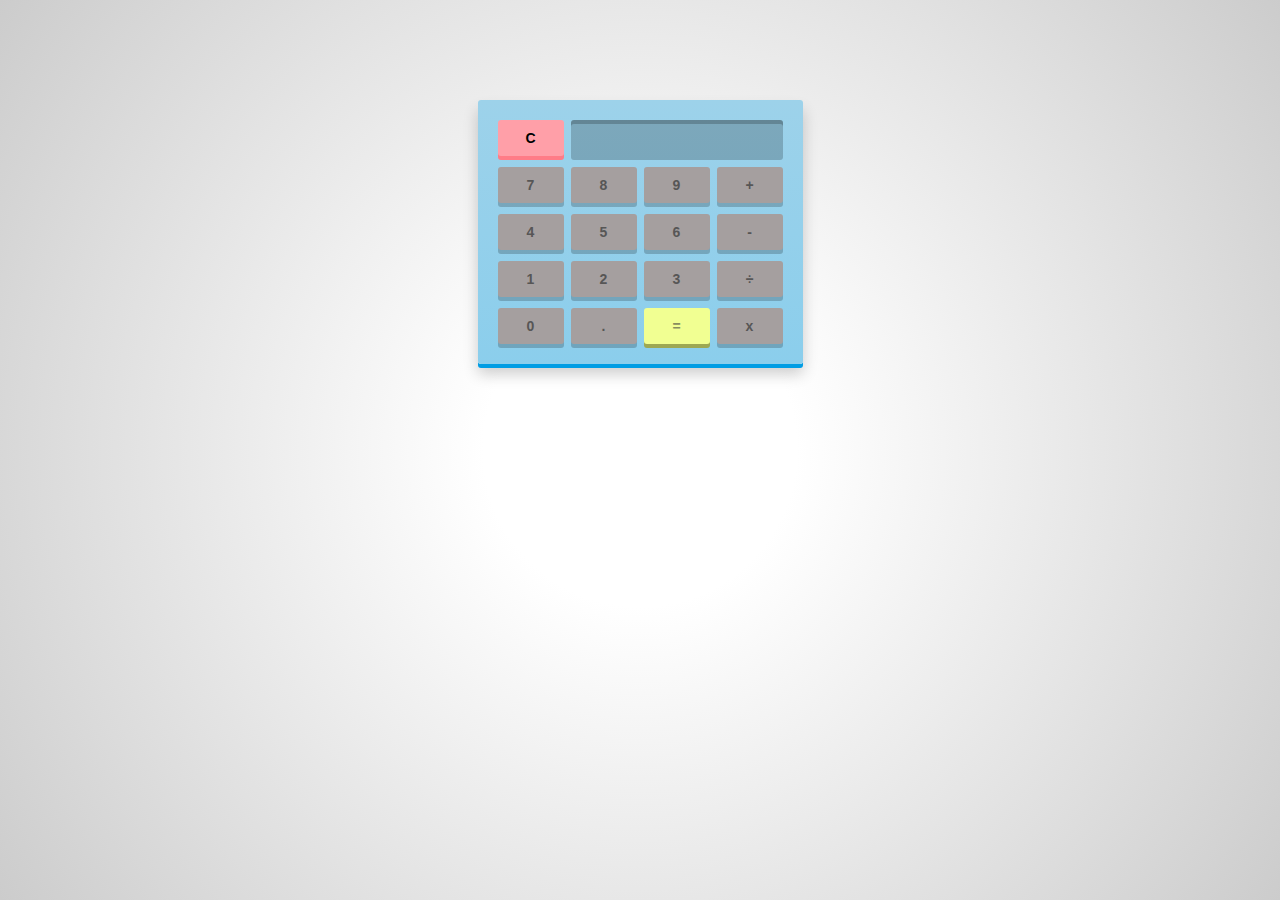
<file: index.html>
<!DOCTYPE html>
<html lang="en">

<head>
    <meta charset="UTF-8">
    <meta name="viewport" content="width=device-width, initial-scale=1.0">
    <meta http-equiv="X-UA-Compatible" content="ie=edge">
    <title>Worlds nicest calculator</title>
    <link rel="stylesheet" type="text/css" href="style.css">
</head>
<body> 
    <div id="calculator">
        <!-- Screen and clear key -->
        <div class="top">
            <span class="clear">C</span>
            <div class="screen"></div>
        </div>

        <div class="keys">
            <!-- operators and other keys -->
            <span>7</span>
            <span>8</span>
            <span>9</span>
            <span class="operator">+</span>
            <span>4</span>
            <span>5</span>
            <span>6</span>
            <span class="operator">-</span>
            <span>1</span>
            <span>2</span>
            <span>3</span>
            <span class="operator">÷</span>
            <span>0</span>
            <span>.</span>
            <span class="eval">=</span>
            <span class="operator">x</span>
        </div>
    </div>

    <!-- PrefixFree -->
    <script src="http://thecodeplayer.com/uploads/js/prefixfree-1.0.7.js" type="text/javascript" type="text/javascript"></script>
</body>

</html>
</file>
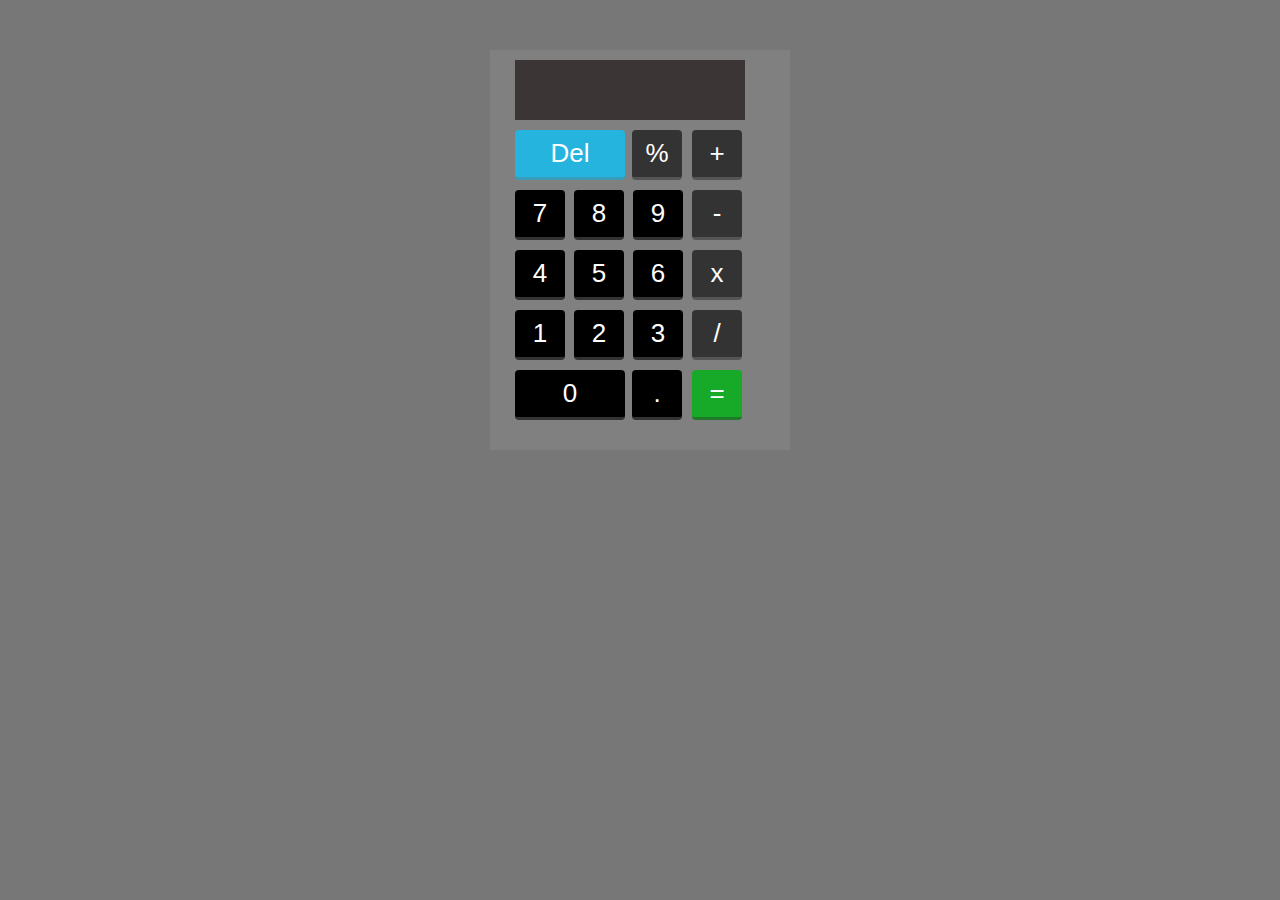
<file: hakans/index.html>
<!DOCTYPE html>
<html lang="en">

<head>
    <meta charset="UTF-8">
    <meta name="viewport" content="width=device-width, initial-scale=1.0">
    <meta http-equiv="X-UA-Compatible" content="ie=edge">
    <title>Document</title>
    <link rel="stylesheet" href="style.css">
    <script src="script.js"></script>
</head>

<body>
    <div id="background">
        <!-- Main background -->

        <div id="result"></div>

        <div id="main">
            <div id="first-rows">
                <button class="del-bg" id="delete">Del</button>
                <button value="%" class="btn-style operator opera-bg fall-back">%</button>
                <button value="+" class="btn-style opera-bg value align operator">+</button>
            </div>

            <div class="rows">
                <button value="7" class="btn-style num-bg num first-child">7</button>
                <button value="8" class="btn-style num-bg num">8</button>
                <button value="9" class="btn-style num-bg num">9</button>
                <button value="-" class="btn-style opera-bg operator">-</button>
            </div>

            <div class="rows">
                <button value="4" class="btn-style num-bg num first-child">4</button>
                <button value="5" class="btn-style num-bg num">5</button>
                <button value="6" class="btn-style num-bg num">6</button>
                <button value="*" class="btn-style opera-bg operator">x</button>
            </div>

            <div class="rows">
                <button value="1" class="btn-style num-bg num first-child">1</button>
                <button value="2" class="btn-style num-bg num">2</button>
                <button value="3" class="btn-style num-bg num">3</button>
                <button value="/" class="btn-style opera-bg operator">/</button>
            </div>

            <div class="rows">
                <button value="0" class="num-bg zero" id="delete">0</button>
                <button value="." class="btn-style num-bg period fall-back">.</button>
                <button value="=" id="eqn-bg" class="eqn align">=</button>
            </div>

        </div>

    </div>
</body>

</html>
</file>
<file: hakans/style.css>
body {
    background: #777;
}

#background {
    width: 300px;
    height: 400px;
    background: gray;
    margin: 50px auto;
    -webkit-animation: bgChange 2s 2s alternate infinite;
    transition: all 2s ease;
}

button {
    border: 0;
    color: #fff;
}

#result {
    display: block;
    font-family: sans-serif;
    width: 230px;
    height: 40px;
    margin: 10px auto;
    text-align: right;
    border: 0;
    background: #3b3535;
    color: #fff;
    padding-top: 20px;
    font-size: 20px;
    margin-left: 25px;
    outline: none;
    overflow: hidden;
    letter-spacing: 4px;
    position: relative;
    top: 10px;
}

#result:hover {
    cursor: text;
}

#first-rows {
    margin-bottom: 20px;
    position: relative;
    top: 10px;
}

.rows {
    width: 300px;
    margin-top: 10px;
}

#delete {
    width: 110px;
    height: 50px;
    margin-left: 25px;
    border-radius: 4px;
}


/* Aligning the division and dot button properly */

.fall-back {
    margin-left: 3px !important;
}


/* Aligning the addition and equals to button properly */

.align {
    margin-left: 6px !important;
}


/* Button styling */

.btn-style {
    width: 50px;
    height: 50px;
    margin-left: 5px;
    border-radius: 4px;
}

.eqn {
    width: 50px;
    height: 50px;
    margin-left: 5px;
    border-radius: 4px;
}

.first-child {
    margin-left: 25px;
}


/* Adding background color to the number values */

.num-bg {
    background: #000;
    color: #fff;
    font-size: 26px;
    cursor: pointer;
    outline: none;
    border-bottom: 3px solid #333;
}

.num-bg:active {
    background: #000;
    color: #fff;
    font-size: 26px;
    cursor: pointer;
    outline: none;
    box-shadow: inset 5px 5px 5px #555;
}


/*Adding background color to the operator values */

.opera-bg {
    background: #333;
    color: #fff;
    font-size: 26px;
    cursor: pointer;
    outline: none;
    border-bottom: 3px solid #555;
}

.opera-bg:active {
    background: #333;
    color: #fff;
    font-size: 26px;
    cursor: pointer;
    outline: none;
    box-shadow: inset 4px 4px 4px #555;
}


/*Adding a background color to the delete button */

.del-bg {
    background: #24b4de;
    color: #fff;
    font-size: 26px;
    cursor: pointer;
    outline: none;
    border-bottom: 3px solid #399cb9;
}

.del-bg:active {
    background: #24b4de;
    color: #fff;
    font-size: 26px;
    cursor: pointer;
    outline: none;
    box-shadow: inset 4px 4px 4px #399cb9;
}


/*Adding a background color to the equals to button */

#eqn-bg {
    background: #17a928;
    color: #fff;
    font-size: 26px;
    cursor: pointer;
    outline: none;
    border-bottom: 3px solid #1f7a29;
}

#eqn-bg:active {
    background: #17a928;
    color: #fff;
    font-size: 26px;
    cursor: pointer;
    outline: none;
    box-shadow: inset 4px 4px 4px #1f7a29;
}

@-webkit-keyframes bgChange {
    0% {
        background: #24b4de;
    }
    50% {
        background: #17a928;
    }
    100% {
        background: #399cb9;
    }
}
</file>
<file: style.css>
/* Basic reset */
* {
	margin: 0;
	padding: 0;
	box-sizing: border-box;
	
	/* Better text styling */
	font: bold 14px Arial, sans-serif;
}

/* Finally adding some IE9 fallbacks for gradients to finish things up */

/* A nice BG gradient */
html {
	height: 100%;
	background: white;
	background: radial-gradient(circle, #fff 20%, #ccc);
	background-size: cover;
}

/* Using box shadows to create 3D effects */
#calculator {
	width: 325px;
	height: auto;
	
	margin: 100px auto;
	padding: 20px 20px 9px;
	
	background: #9dd2ea;
	background: linear-gradient(#9dd2ea, #8bceec);
	border-radius: 3px;
	box-shadow: 0px 4px #009de4, 0px 10px 15px rgba(0, 0, 0, 0.2);
}

/* Top portion */
.top span.clear {
	float: left;
}

/* Inset shadow on the screen to create indent */
.top .screen {
	height: 40px;
	width: 212px;
	
	float: right;
	
	padding: 0 10px;
	
	background: rgba(0, 0, 0, 0.2);
	border-radius: 3px;
	box-shadow: inset 0px 4px rgba(0, 0, 0, 0.2);
	
	/* Typography */
	font-size: 17px;
	line-height: 40px;
	color: white;
	text-shadow: 1px 1px 2px rgba(0, 0, 0, 0.2);
	text-align: right;
	letter-spacing: 1px;
}

/* Clear floats */
.keys, .top {overflow: hidden;}

/* Applying same to the keys */
.keys span, .top span.clear {
	float: left;
	position: relative;
	top: 0;
	
	cursor: pointer;
	
	width: 66px;
	height: 36px;
	
	background: rgb(165, 159, 159);
	border-radius: 3px;
	box-shadow: 0px 4px rgba(0, 0, 0, 0.2);
	
	margin: 0 7px 11px 0;
	
	color: rgb(87, 86, 86);
	line-height: 36px;
	text-align: center;
	
	/* prevent selection of text inside keys */
	user-select: none;
	
	/* Smoothing out hover and active states using css3 transitions */
	transition: all 0.2s ease;
}

/* Remove right margins from operator keys */
/* style different type of keys (operators/evaluate/clear) differently */
.keys span.operator {
	background:rgb (165,159,159);
	margin-right: 0;
}

.keys span.eval {
	background: #f1ff92;
	box-shadow: 0px 4px #9da853;
	color: #888e5f;
}

.top span.clear {
	background: #ff9fa8;
	box-shadow: 0px 4px #ff7c87;
	color: black;
}

/* Some hover effects */
.keys span:hover {
	background: #9c89f6;
	box-shadow: 0px 4px #6b54d3;
	color: white;
}

.keys span.eval:hover {
	background: #abb850;
	box-shadow: 0px 4px #717a33;
	color: #ffffff;
}

.top span.clear:hover {
	background: #f68991;
	box-shadow: 0px 4px #d3545d;
	color: white;
}

/* Simulating "pressed" effect on active state of the keys by removing the box-shadow and moving the keys down a bit */
.keys span:active {
	box-shadow: 0px 0px #6b54d3;
	top: 4px;
}

.keys span.eval:active {
	box-shadow: 0px 0px #717a33;
	top: 4px;
}

.top span.clear:active {
	top: 4px;
	box-shadow: 0px 0px #d3545d;
}
</file>
